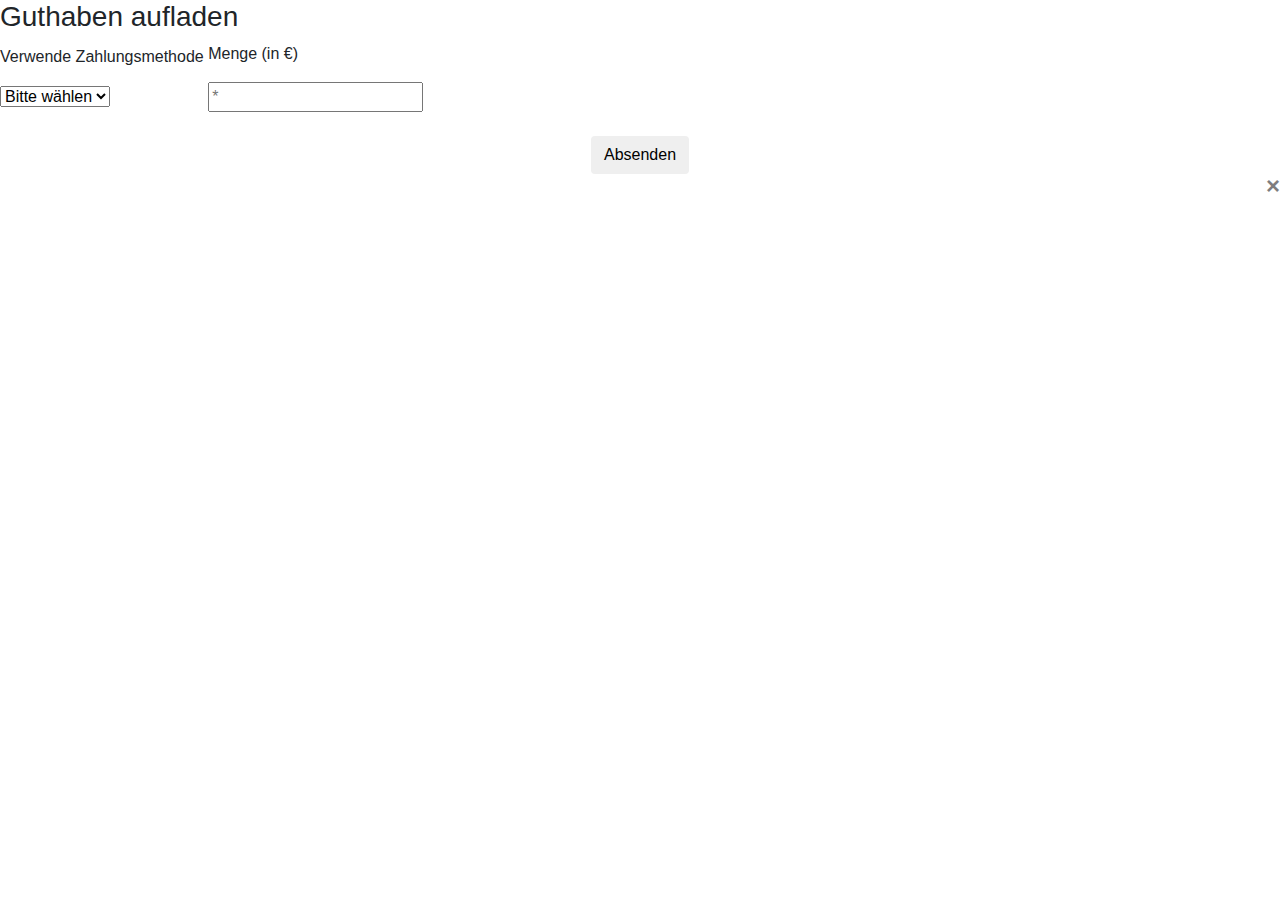
<file: src/main/resources/templates/chargeCredit.html>
<!DOCTYPE html>
<html xmlns="http://www.w3.org/1999/xhtml" xmlns:th="https://www.thymeleaf.org" lang="de">
<head>
    <meta charset="utf-8">
    <title>PayPaul | Guthaben aufladen</title>
    <link rel="shortcut icon" th:href="@{/img/favicon.ico}">
    <link href="//maxcdn.bootstrapcdn.com/bootstrap/4.1.1/css/bootstrap.min.css" rel="stylesheet" id="bootstrap-css">
    <script src="//maxcdn.bootstrapcdn.com/bootstrap/4.1.1/js/bootstrap.min.js"></script>
    <script src="//cdnjs.cloudflare.com/ajax/libs/jquery/3.2.1/jquery.min.js"></script>
    <link rel="stylesheet" href="https://use.fontawesome.com/releases/v5.6.1/css/all.css" integrity="sha384-gfdkjb5BdAXd+lj+gudLWI+BXq4IuLW5IT+brZEZsLFm++aCMlF1V92rMkPaX4PP" crossorigin="anonymous">
    <link rel="stylesheet" th:href="@{/css/chargeCredit.css}">
    <script type="text/javascript" th:src="@{/js/toast.js}"></script>
</head>
<body>
<div th:replace="sidebar.html :: navbar(${'chargeCredit'})"></div>
<div class="main-content">
    <form th:action="@{/chargeCredit}" method="post" spellcheck="false" class="register-form">
        <h3 class="form-header">Guthaben aufladen</h3>
        <label class="input-label">
            <p class="label-txt">Verwende Zahlungsmethode</p>
            <select name="cardType" class="input" required>
                <option value="" disabled selected>Bitte wählen</option>
                <option th:each="i : ${paymentMethods}" th:value="${i}" th:text="${i}"></option>
            </select>
            <div class="line-box">
                <div class="line"></div>
            </div>
        </label>
        <label class="input-label">
            <p class="label-txt">Menge (in €)</p>
            <!--/*@thymesVar id="amount" type="int"*/-->
            <input th:name="amount" type="number" min="1" class="input" placeholder="*" required>
            <div class="line-box">
                <div class="line"></div>
            </div>
        </label>
        <div class="d-flex justify-content-center mt-3 login-container">
            <button type="Submit" name="Submit" class="btn submit-button">Absenden</button>
        </div>
    </form>
    <!--/*@thymesVar id="successMessage" type="de.oth.PayPaul.ui.model.CustomResponse"*/-->
    <!--/*@thymesVar id="errorMessage" type="de.oth.PayPaul.ui.model.CustomResponse"*/-->
    <div th:if="${successMessage != null || errorMessage != null}" aria-live="polite" aria-atomic="true">
        <div class="toast" th:classappend="${successMessage != null} ? 'toast-success' : 'toast-error'">
            <div class="toast-header">
                <i class="fas" th:classappend="${successMessage != null} ? 'fa-check-circle' : 'fa-exclamation-circle'"></i>
                <strong th:text="${successMessage != null} ? ${successMessage.headline} : ${errorMessage.headline}" class="mr-auto"></strong>
                <button type="button" class="toast-button close">
                    <span aria-hidden="true">&times;</span>
                </button>
            </div>
            <div th:text="${successMessage != null} ? ${successMessage.detailText} : ${errorMessage.detailText}" class="toast-body"></div>
        </div>
    </div>
</div>
</body>
</html>
</file>
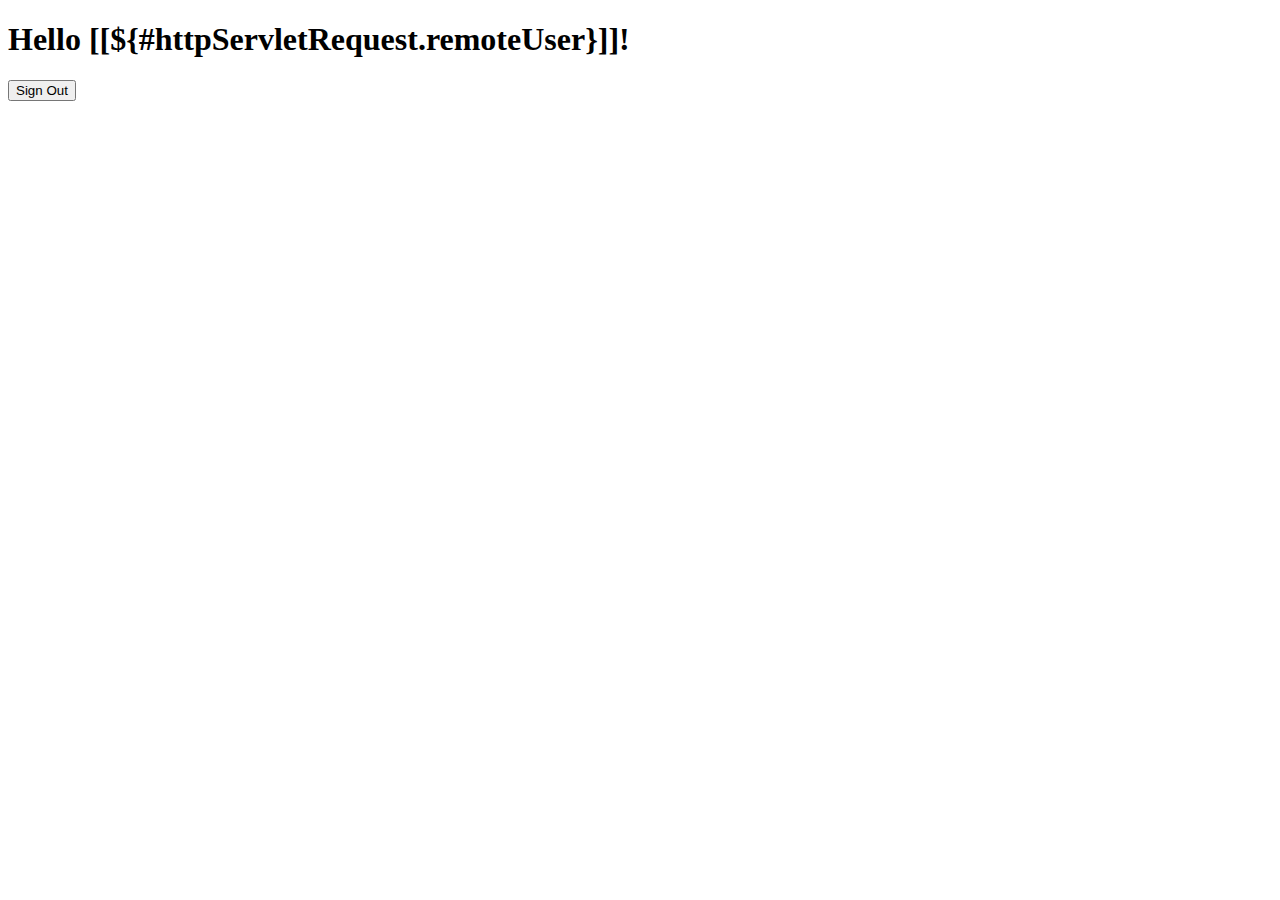
<file: src/main/resources/templates/hello.html>
<!DOCTYPE html>
<html xmlns="http://www.w3.org/1999/xhtml" xmlns:th="https://www.thymeleaf.org"
      xmlns:sec="https://www.thymeleaf.org/thymeleaf-extras-springsecurity3">
<head>
    <title>Hello World!</title>
</head>
<body>
<h1 th:inline="text">Hello [[${#httpServletRequest.remoteUser}]]!</h1>
<form th:action="@{/logout}" method="post">
    <input type="submit" value="Sign Out"/>
</form>
</body>
</html>
</file>
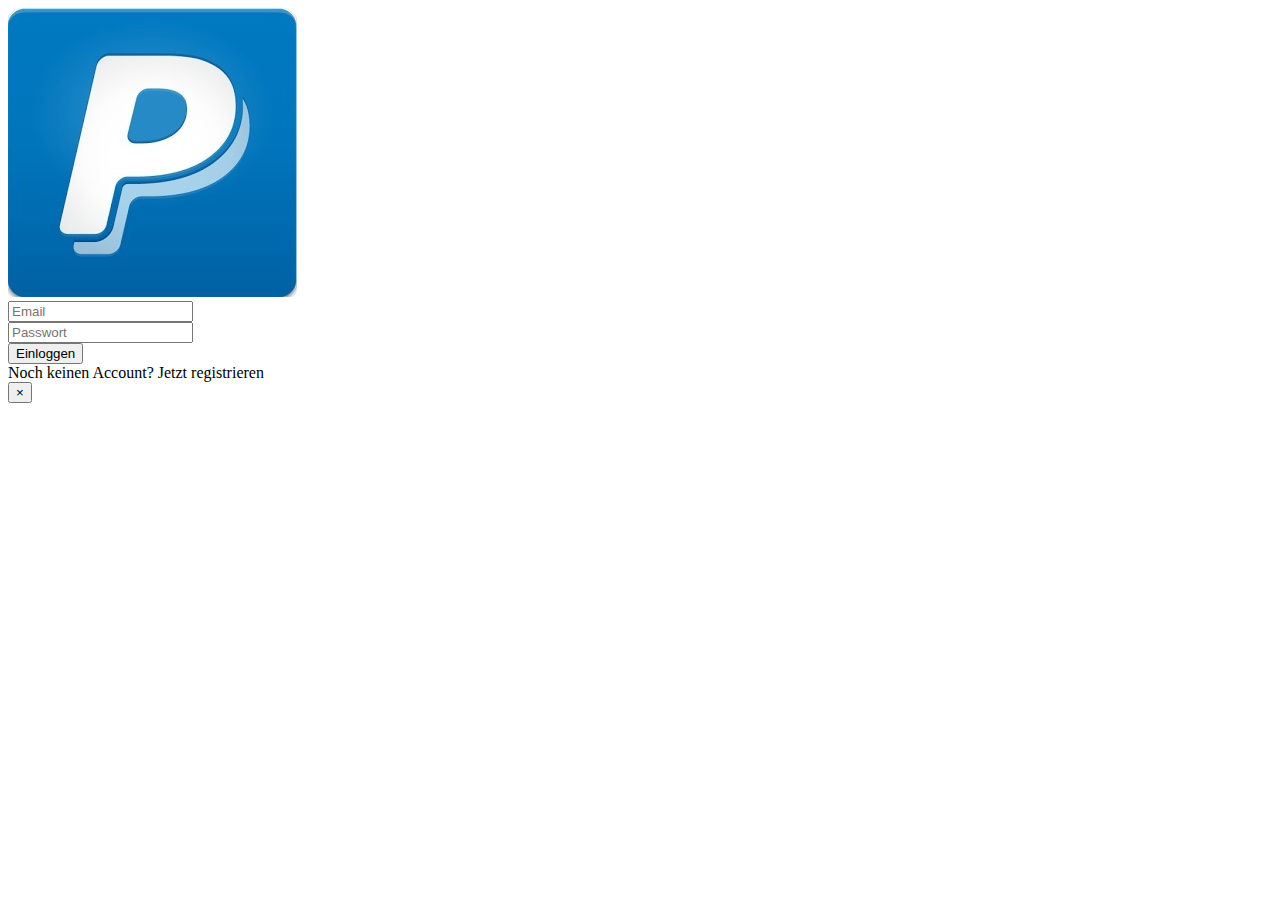
<file: src/main/resources/templates/login.html>
<!DOCTYPE html>
<html xmlns="http://www.w3.org/1999/xhtml" xmlns:th="https://www.thymeleaf.org"
      xmlns:sec="https://www.thymeleaf.org/thymeleaf-extras-springsecurity3" lang="de">
<head>
    <title>PayPaul | Login</title>
    <link rel="shortcut icon" th:href="@{/img/favicon.ico}">
    <script src="//cdnjs.cloudflare.com/ajax/libs/jquery/3.2.1/jquery.min.js"></script>
    <link rel="stylesheet" href="https://stackpath.bootstrapcdn.com/bootstrap/4.1.3/css/bootstrap.min.css" integrity="sha384-MCw98/SFnGE8fJT3GXwEOngsV7Zt27NXFoaoApmYm81iuXoPkFOJwJ8ERdknLPMO" crossorigin="anonymous">
    <link rel="stylesheet" href="https://use.fontawesome.com/releases/v5.6.1/css/all.css" integrity="sha384-gfdkjb5BdAXd+lj+gudLWI+BXq4IuLW5IT+brZEZsLFm++aCMlF1V92rMkPaX4PP" crossorigin="anonymous">
    <link rel="stylesheet" th:href="@{/css/login.css}"/>
    <script type="text/javascript" th:src="@{/js/toast.js}"></script>
</head>

<body>
    <div class="container h-100">
        <div class="d-flex justify-content-center h-100">
            <div class="user_card">
                <div class="d-flex justify-content-center">
                    <div class="brand_logo_container">
                        <img src="../static/img/PayPaulLogo.jpg" th:src="@{/img/PayPaulLogo.jpg}" class="brand_logo" alt="Logo">
                    </div>
                </div>
                <div class="d-flex justify-content-center form_container">
                    <form th:action="@{/login}" method="post" class="login_form">
                        <div class="input-group mb-3">
                            <div class="input-group-append blue_logo">
                                <span class="input-group-text"><i class="fas fa-user"></i></span>
                            </div>
                            <input type="text" name="email" class="form-control input_user" value="" placeholder="Email">
                        </div>
                        <div class="input-group mb-2">
                            <div class="input-group-append blue_logo">
                                <span class="input-group-text"><i class="fas fa-key"></i></span>
                            </div>
                            <input type="password" name="password_hash" class="form-control input_pass" value="" placeholder="Passwort">
                        </div>
                        <div class="d-flex justify-content-center mt-3 login_container">
                            <button type="Submit" name="Submit" class="btn submit_button login_btn">Einloggen</button>
                        </div>
                    </form>
                </div>

                <div class="mt-4">
                    <div class="d-flex justify-content-center links white_text">
                        Noch keinen Account? <a th:href="@{/register}" class="ml-2 blue_text">Jetzt registrieren</a>
                    </div>
                </div>
            </div>
        </div>
    </div>
    <!--/*@thymesVar id="successMessage" type="de.oth.PayPaul.ui.model.CustomResponse"*/-->
    <!--/*@thymesVar id="errorMessage" type="de.oth.PayPaul.ui.model.CustomResponse"*/-->
    <div th:if="${successMessage != null || errorMessage != null}" aria-live="polite" aria-atomic="true">
        <div class="toast" th:classappend="${successMessage != null} ? 'toast-success' : 'toast-error'">
            <div class="toast-header">
                <i class="fas" th:classappend="${successMessage != null} ? 'fa-check-circle' : 'fa-exclamation-circle'"></i>
                <strong th:text="${successMessage != null} ? ${successMessage.headline} : ${errorMessage.headline}" class="mr-auto"></strong>
                <button type="button" class="toast-button close">
                    <span aria-hidden="true">&times;</span>
                </button>
            </div>
            <div th:text="${successMessage != null} ? ${successMessage.detailText} : ${errorMessage.detailText}" class="toast-body"></div>
        </div>
    </div>
</body>
</html>
</file>
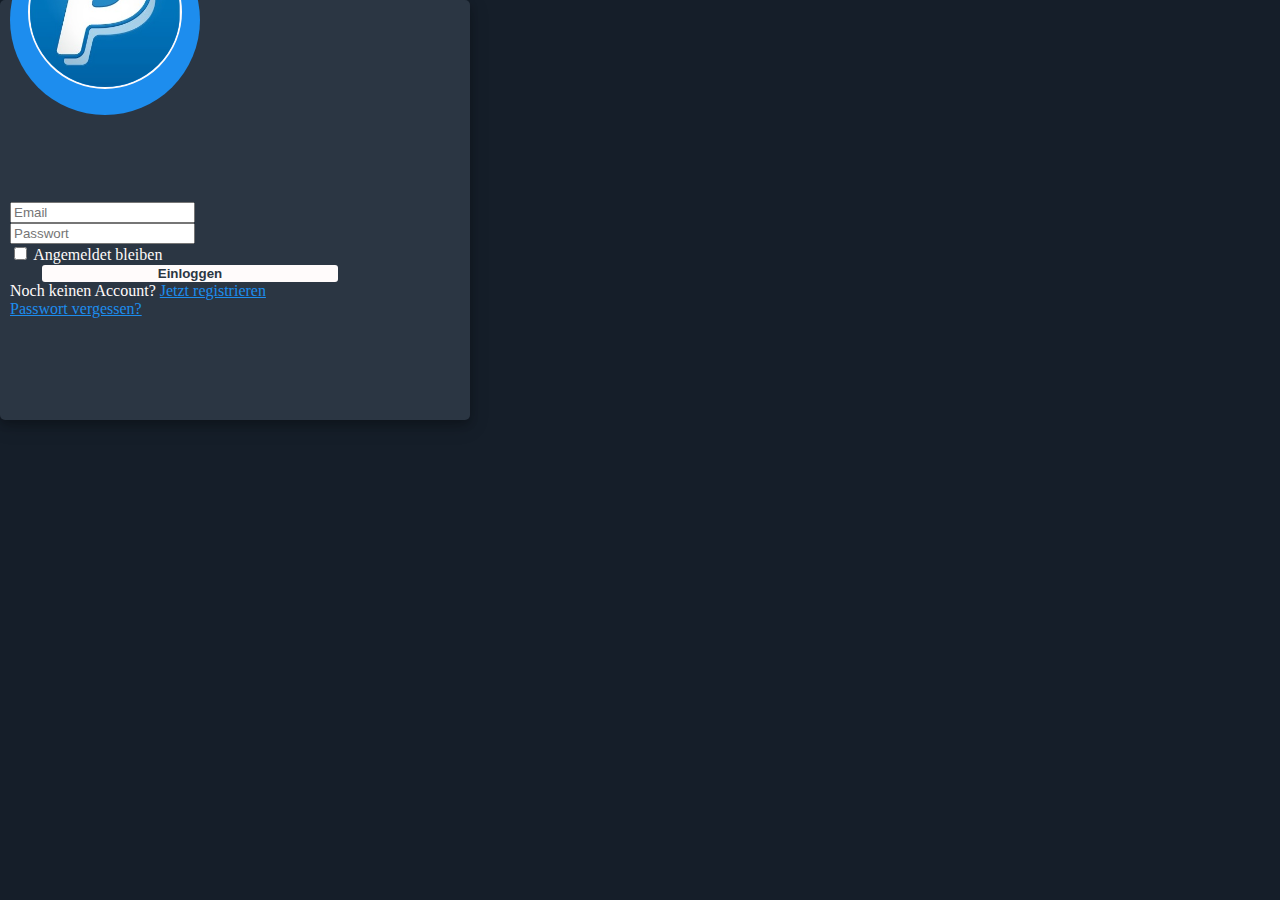
<file: src/main/resources/templates/loginNew.html>
<!DOCTYPE html>
<html lang="de" xmlns:th="http://www.thymeleaf.org">

<head>
    <title>PayPaul | Login</title>
    <link rel="stylesheet" href="https://stackpath.bootstrapcdn.com/bootstrap/4.1.3/css/bootstrap.min.css" integrity="sha384-MCw98/SFnGE8fJT3GXwEOngsV7Zt27NXFoaoApmYm81iuXoPkFOJwJ8ERdknLPMO" crossorigin="anonymous">
    <link rel="stylesheet" href="https://use.fontawesome.com/releases/v5.6.1/css/all.css" integrity="sha384-gfdkjb5BdAXd+lj+gudLWI+BXq4IuLW5IT+brZEZsLFm++aCMlF1V92rMkPaX4PP" crossorigin="anonymous">
    <style>
        :root {
            --blue-acc-color: #1D8DEE;
            --white-acc-color: #FFFBFB;
            --bg-color: #151E29;
            --acc-color: #2B3643;
        }
        body, html {
            margin: 0;
            padding: 0;
            height: 100%;
            background: var(--bg-color) !important;
        }
        .submit_button {
            background: var(--white-acc-color);
            font-weight: bold;
            color: var(--acc-color);
            border: none;
            outline: none;
            border-radius: 3px;
            cursor: pointer;
            transition: ease .3s;
        }
        .submit_button:hover {
            background: var(--blue-acc-color);
            color: var(--white-acc-color);
        }
        .login_container {
            padding: 0 2rem;
        }



        .user_card {
            height: 400px;
            width: 450px;
            margin-top: auto;
            margin-bottom: auto;
            background: var(--acc-color);
            position: relative;
            display: flex;
            justify-content: center;
            flex-direction: column;
            padding: 10px;
            box-shadow: 0 4px 8px 0 rgba(0, 0, 0, 0.2), 0 6px 20px 0 rgba(0, 0, 0, 0.19);
            -webkit-box-shadow: 0 4px 8px 0 rgba(0, 0, 0, 0.2), 0 6px 20px 0 rgba(0, 0, 0, 0.19);
            -moz-box-shadow: 0 4px 8px 0 rgba(0, 0, 0, 0.2), 0 6px 20px 0 rgba(0, 0, 0, 0.19);
            border-radius: 5px;

        }
        .brand_logo_container {
            position: absolute;
            height: 170px;
            width: 170px;
            top: -75px;
            border-radius: 50%;
            background: var(--blue-acc-color);
            padding: 10px;
            text-align: center;
        }
        .brand_logo {
            height: 150px;
            width: 150px;
            border-radius: 50%;
            border: 2px solid var(--white-acc-color);
        }
        .form_container {
            margin-top: 100px;
        }
        .input-group-text {
            background: var(--blue-acc-color) !important;
            color: var(--white-acc-color) !important;
            border: 0 !important;
            border-radius: 0.25rem 0 0 0.25rem !important;
        }
        .input_user,
        .input_pass:focus {
            box-shadow: none !important;
            outline: 0px !important;
        }
        .custom-checkbox .custom-control-input:checked~.custom-control-label::before {
            background-color: var(--blue-acc-color) !important;
            color: var(--white-acc-color)
        }
        .blue_text {
            color: var(--blue-acc-color);
        }
        .blue_logo {
            background-color: var(--blue-acc-color);
            width: 40px;
        }
        .white_text {
            color: var(--white-acc-color);
        }
        .login_btn {
            width: 100%;
        }
        .login_form {
            width: 360px;
        }
    </style>
</head>
<!--Coded with love by Mutiullah Samim-->
<body>
<div class="container h-100">
    <div class="d-flex justify-content-center h-100">
        <div class="user_card">
            <div class="d-flex justify-content-center">
                <div class="brand_logo_container">
                    <img src="../static/img/PayPaulLogo.jpg" class="brand_logo" alt="Logo">
                </div>
            </div>
            <div class="d-flex justify-content-center form_container">
                <form class="login_form">
                    <div class="input-group mb-3">
                        <div class="input-group-append blue_logo">
                            <span class="input-group-text"><i class="fas fa-user"></i></span>
                        </div>
                        <input type="text" name="" class="form-control input_user" value="" placeholder="Email">
                    </div>
                    <div class="input-group mb-2">
                        <div class="input-group-append blue_logo">
                            <span class="input-group-text"><i class="fas fa-key"></i></span>
                        </div>
                        <input type="password" name="" class="form-control input_pass" value="" placeholder="Passwort">
                    </div>
                    <div class="form-group">
                        <div class="custom-control custom-checkbox">
                            <input type="checkbox" class="custom-control-input" id="customControlInline">
                            <label class="custom-control-label white_text" for="customControlInline">Angemeldet bleiben</label>
                        </div>
                    </div>
                    <div class="d-flex justify-content-center mt-3 login_container">
                        <button type="button" name="button" class="btn submit_button login_btn">Einloggen</button>
                    </div>
                </form>
            </div>

            <div class="mt-4">
                <div class="d-flex justify-content-center links white_text">
                    Noch keinen Account? <a href="#" class="ml-2 blue_text">Jetzt registrieren</a>
                </div>
                <div class="d-flex justify-content-center links">
                    <a href="#" class="blue_text">Passwort vergessen?</a>
                </div>
            </div>
        </div>
    </div>
</div>

</body>
</html>
</file>
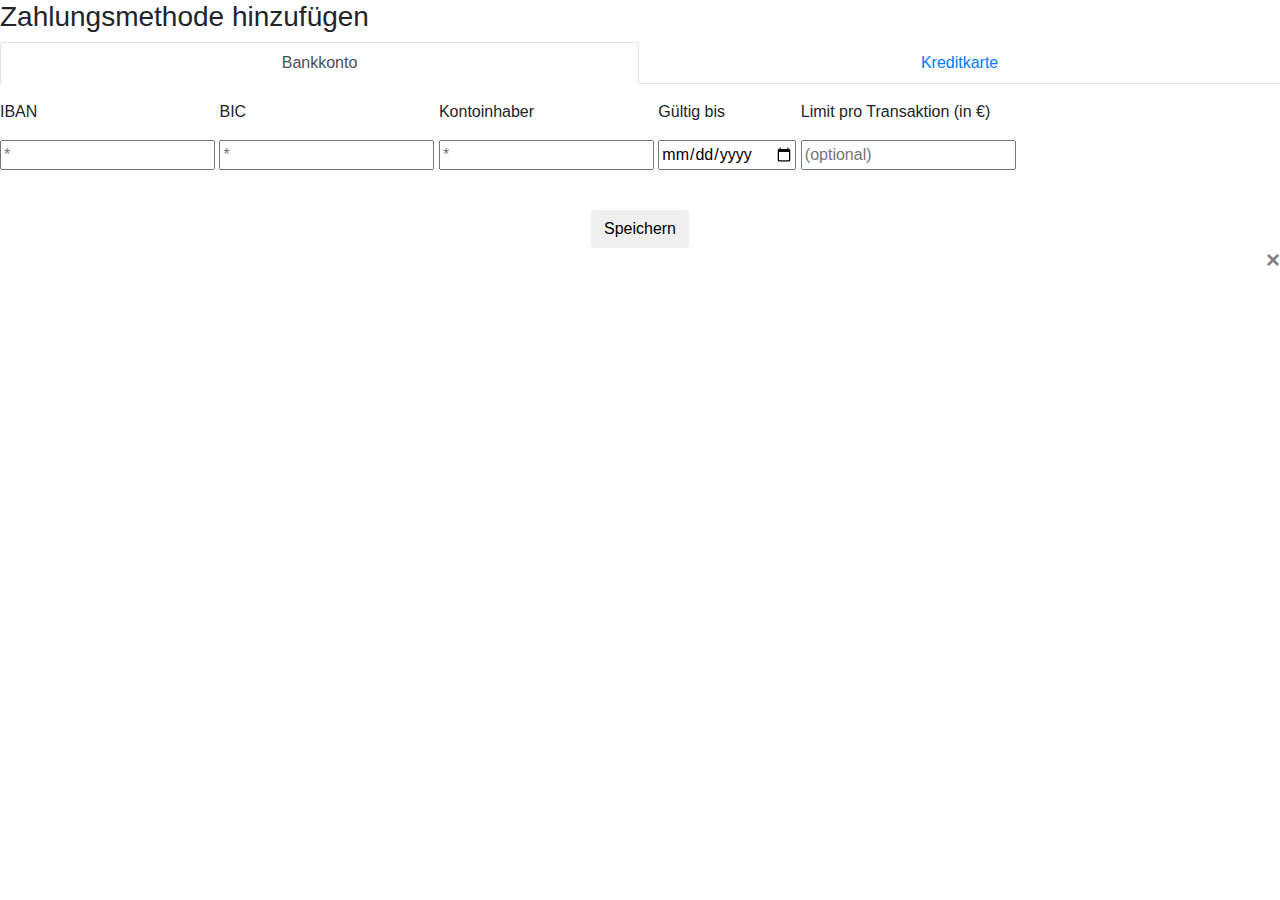
<file: src/main/resources/templates/newPaymentMethod.html>
<!DOCTYPE html>
<html xmlns="http://www.w3.org/1999/xhtml" xmlns:th="https://www.thymeleaf.org" lang="de">
<head>
    <meta charset="utf-8">
    <title>PayPaul | Zahlungsmethode hinzufügen</title>
    <link rel="shortcut icon" th:href="@{/img/favicon.ico}">
    <link href="//maxcdn.bootstrapcdn.com/bootstrap/4.1.1/css/bootstrap.min.css" rel="stylesheet" id="bootstrap-css">
    <script src="//maxcdn.bootstrapcdn.com/bootstrap/4.1.1/js/bootstrap.min.js"></script>
    <script src="//cdnjs.cloudflare.com/ajax/libs/jquery/3.2.1/jquery.min.js"></script>
    <script src="//maxcdn.bootstrapcdn.com/bootstrap/4.0.0/js/bootstrap.min.js"></script>
    <link href="//maxcdn.bootstrapcdn.com/bootstrap/4.0.0/css/bootstrap.min.css" rel="stylesheet" id="bootstrap2-css">
    <script src="//cdnjs.cloudflare.com/ajax/libs/jquery/3.2.1/jquery.min.js"></script>
    <link rel="stylesheet" href="https://use.fontawesome.com/releases/v5.6.1/css/all.css" integrity="sha384-gfdkjb5BdAXd+lj+gudLWI+BXq4IuLW5IT+brZEZsLFm++aCMlF1V92rMkPaX4PP" crossorigin="anonymous">
    <link rel="stylesheet" th:href="@{/css/newPaymentMethod.css}">

    <script type="text/javascript" th:src="@{/js/newPaymentMethod.js}"></script>
    <script type="text/javascript" th:src="@{/js/toast.js}"></script>
</head>
    <body>
        <div th:replace="sidebar.html :: navbar(${'paymentMethods'})"></div>
        <div class="main-content">
            <div class="register-form">
                <h3 class="form-header" onclick="openNav()">Zahlungsmethode hinzufügen</h3>
                <nav>
                    <div class="nav nav-tabs nav-fill" id="nav-tab" role="tablist">
                        <a class="nav-item nav-link active" id="nav-pane-bankAccount" data-toggle="tab" href="#pane-bankAccount" role="tab" aria-controls="pane-bankAccount" aria-selected="true">Bankkonto</a>
                        <a class="nav-item nav-link" id="nav-pane-creditCard" data-toggle="tab" href="#pane-creditCard" role="tab" aria-controls="pane-creditCard" aria-selected="false">Kreditkarte</a>
                    </div>
                </nav>
                <div class="tab-content py-3 px-3 px-sm-0" id="nav-tabContent">
                    <div class="tab-pane fade show active" id="pane-bankAccount" role="tabpanel" aria-labelledby="nav-pane-bankAccount">
                        <!--/*@thymesVar id="bankAccount" type="de.oth.PayPaul.persistence.model.BankAccount"*/-->
                        <form id="bankAccountForm" th:action="@{/paymentMethods/addNewBankAccount}" th:object="${bankAccount}" method="post" spellcheck="false">
                            <label class="input-label">
                                <p class="label-txt">IBAN</p>
                                <input th:field="*{IBAN}" name="IBAN" type="text" class="input" placeholder="*" required>
                                <div class="line-box">
                                    <div class="line"></div>
                                </div>
                            </label>
                            <label class="input-label">
                                <p class="label-txt">BIC</p>
                                <input th:field="*{BIC}" name="BIC" type="text" class="input" placeholder="*" required>
                                <div class="line-box">
                                    <div class="line"></div>
                                </div>
                            </label>
                            <label class="input-label">
                                <p class="label-txt">Kontoinhaber</p>
                                <input th:field="*{accountOwner}" name="accountOwner" type="text" class="input" placeholder="*">
                                <div class="line-box">
                                    <div class="line"></div>
                                </div>
                            </label>
                            <label class="input-label">
                                <p class="label-txt">Gültig bis</p>
                                <input th:field="*{expiryDate}" name="bankAccount.expiryDate" type="date" class="input" placeholder="*" required>
                                <div class="line-box">
                                    <div class="line"></div>
                                </div>
                            </label>
                            <label class="input-label">
                                <p class="label-txt">Limit pro Transaktion (in €)</p>
                                <input th:field="*{payLimit}" name="bankAccount.payLimit" type="number" class="input" placeholder="(optional)">
                                <div class="line-box">
                                    <div class="line"></div>
                                </div>
                            </label>
                        </form>
                    </div>
                    <div class="tab-pane fade" id="pane-creditCard" role="tabpanel" aria-labelledby="nav-pane-creditCard">
                        <!--/*@thymesVar id="creditCard" type="de.oth.PayPaul.persistence.model.CreditCard"*/-->
                        <form id="creditCardForm" th:action="@{/paymentMethods/addNewCreditCard}" th:object="${creditCard}" method="post" spellcheck="false">
                            <label class="input-label">
                                <p class="label-txt">Kreditkartennummmer</p>
                                <input th:field="*{cardNumber}" name="cardNumber" type="number" class="input" placeholder="*" required>
                                <div class="line-box">
                                    <div class="line"></div>
                                </div>
                            </label>
                            <label class="input-label">
                                <p class="label-txt">Kreditkartentyp</p>
                                <select th:field="*{cardType}" name="cardType" class="input" required>
                                    <option value="" disabled selected>Bitte wählen</option>
                                    <option value = "Mastercard">Mastercard</option>
                                    <option value = "Visa">Visa</option>
                                    <option value = "American Express">American Express</option>
                                    <option value = "Discover">Discover</option>
                                </select>
                                <div class="line-box">
                                    <div class="line"></div>
                                </div>
                            </label>
                            <label class="input-label">
                                <p class="label-txt">Prüfnummer</p>
                                <input th:field="*{checkNumber}" name="checkNumber" type="number" class="input" placeholder="*" required>
                                <div class="line-box">
                                    <div class="line"></div>
                                </div>
                            </label>
                            <label class="input-label">
                                <p class="label-txt">Gültig bis</p>
                                <input th:field="*{expiryDate}" name="creditCard.expiryDate" type="date" class="input" placeholder="*" required>
                                <div class="line-box">
                                    <div class="line"></div>
                                </div>
                            </label>
                            <label class="input-label">
                                <p class="label-txt">Limit pro Transaktion (in €)</p>
                                <input th:field="*{payLimit}" name="creditCard.payLimit" type="number" class="input" placeholder="(optional)">
                                <div class="line-box">
                                    <div class="line"></div>
                                </div>
                            </label>
                        </form>
                    </div>
                </div>
                <div class="d-flex justify-content-center mt-3 login-container">
                    <button type="button" name="button" class="btn submit-button">Speichern</button>
                </div>
            </div>
            <!--/*@thymesVar id="successMessage" type="de.oth.PayPaul.ui.model.CustomResponse"*/-->
            <!--/*@thymesVar id="errorMessage" type="de.oth.PayPaul.ui.model.CustomResponse"*/-->
            <div th:if="${successMessage != null || errorMessage != null}" aria-live="polite" aria-atomic="true">
                <div class="toast" th:classappend="${successMessage != null} ? 'toast-success' : 'toast-error'">
                    <div class="toast-header">
                        <i class="fas" th:classappend="${successMessage != null} ? 'fa-check-circle' : 'fa-exclamation-circle'"></i>
                        <strong th:text="${successMessage != null} ? ${successMessage.headline} : ${errorMessage.headline}" class="mr-auto"></strong>
                        <button type="button" class="toast-button close">
                            <span aria-hidden="true">&times;</span>
                        </button>
                    </div>
                    <div th:text="${successMessage != null} ? ${successMessage.detailText} : ${errorMessage.detailText}" class="toast-body"></div>
                </div>
            </div>
        </div>
    </body>
</html>
</file>
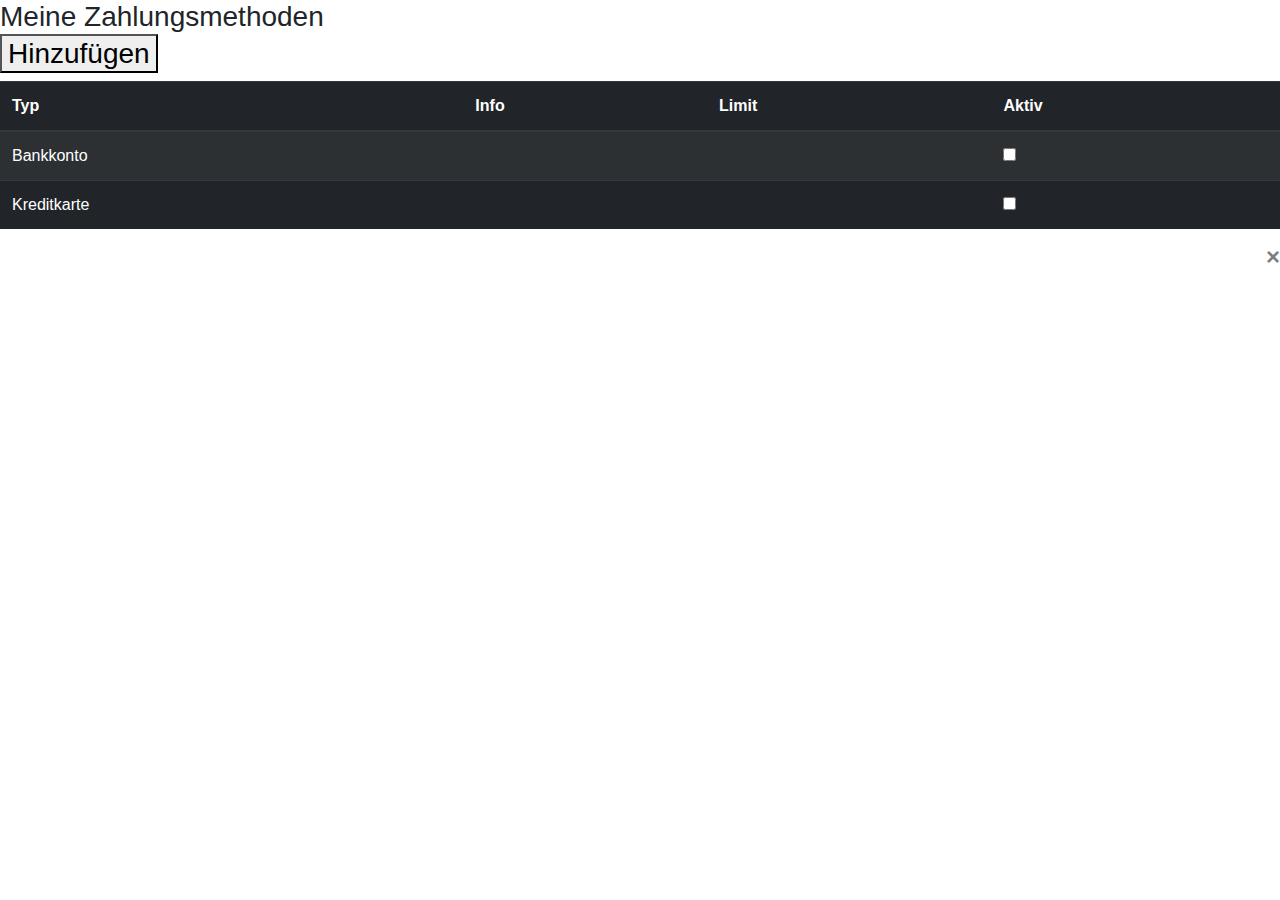
<file: src/main/resources/templates/paymentMethods.html>
<!DOCTYPE html>
<html xmlns="http://www.w3.org/1999/xhtml" xmlns:th="https://www.thymeleaf.org" lang="de">
<head>
    <meta charset="UTF-8">
    <title>PayPaul | Meine Zahlungsmethoden</title>
    <link rel="shortcut icon" th:href="@{/img/favicon.ico}">
    <link href="//maxcdn.bootstrapcdn.com/bootstrap/4.1.1/css/bootstrap.min.css" rel="stylesheet" id="bootstrap-css">
    <script src="//maxcdn.bootstrapcdn.com/bootstrap/4.1.1/js/bootstrap.min.js"></script>
    <script src="//cdnjs.cloudflare.com/ajax/libs/jquery/3.2.1/jquery.min.js"></script>
    <link rel="stylesheet" href="https://use.fontawesome.com/releases/v5.6.1/css/all.css" integrity="sha384-gfdkjb5BdAXd+lj+gudLWI+BXq4IuLW5IT+brZEZsLFm++aCMlF1V92rMkPaX4PP" crossorigin="anonymous">
    <link rel="stylesheet" th:href="@{/css/paymentMethods.css}">
    <script type="text/javascript" th:src="@{/js/toast.js}"></script>
    <script type="text/javascript" th:src="@{/js/paymentMethods.js}"></script>
</head>
<body>
    <div th:replace="sidebar.html :: navbar(${'paymentMethods'})"></div>
    <div class="main-content">
        <div class="outer-container">
            <div class="table-container">
                <div class="header-container">
                    <h3 class="form-header">
                        <div class="header-text">Meine Zahlungsmethoden</div>
                        <button onclick="window.location.href='/paymentMethods/addNew'" class="add-button"><i class="fas fa-plus"></i> Hinzufügen</button>
                    </h3>
                </div>
                <table class="table table-striped table-dark">
                    <thead>
                        <tr>
                            <th scope="col">Typ</th>
                            <th scope="col">Info</th>
                            <th scope="col">Limit</th>
                            <th scope="col">Aktiv</th>
                        </tr>
                    </thead>
                    <tbody>
                        <tr th:each="bankAccount : ${bankAccounts}">
                            <td>Bankkonto</td>
                            <td th:text="${bankAccount.IBAN}"></td>
                            <td th:text="${bankAccount.payLimit != null} ? ${bankAccount.payLimit} + '€' : '-'"></td>
                            <td class="material-switch pull-right">
                                <input th:id="'active-switch-'+${bankAccount.id}" th:name="'active-switch-'+${bankAccount.id}" th:checked="${bankAccount.active}" type="checkbox"/>
                                <label th:for="'active-switch-'+${bankAccount.id}" class="label-default"></label>
                            </td>
                        </tr>
                        <tr th:each="creditCard : ${creditCards}">
                            <td>Kreditkarte</td>
                            <td th:text="${creditCard.cardNumber}"></td>
                            <td th:text="${creditCard.payLimit != null} ? ${creditCard.payLimit} + '€' : '-'"></td>
                            <td class="material-switch pull-right">
                                <input th:id="'active-switch-'+${creditCard.id}" th:name="'active-switch-'+${creditCard.id}" th:checked="${creditCard.active}" type="checkbox"/>
                                <label th:for="'active-switch-'+${creditCard.id}" class="label-default"></label>
                            </td>
                        </tr>
                    </tbody>
                </table>
            </div>
        </div>
        <!--/*@thymesVar id="successMessage" type="de.oth.PayPaul.ui.model.CustomResponse"*/-->
        <!--/*@thymesVar id="errorMessage" type="de.oth.PayPaul.ui.model.CustomResponse"*/-->
        <div th:if="${successMessage != null || errorMessage != null}" aria-live="polite" aria-atomic="true">
            <div class="toast" th:classappend="${successMessage != null} ? 'toast-success' : 'toast-error'">
                <div class="toast-header">
                    <i class="fas" th:classappend="${successMessage != null} ? 'fa-check-circle' : 'fa-exclamation-circle'"></i>
                    <strong th:text="${successMessage != null} ? ${successMessage.headline} : ${errorMessage.headline}" class="mr-auto"></strong>
                    <button type="button" class="toast-button close">
                        <span aria-hidden="true">&times;</span>
                    </button>
                </div>
                <div th:text="${successMessage != null} ? ${successMessage.detailText} : ${errorMessage.detailText}" class="toast-body"></div>
            </div>
        </div>
    </div>
</body>
</html>
</file>
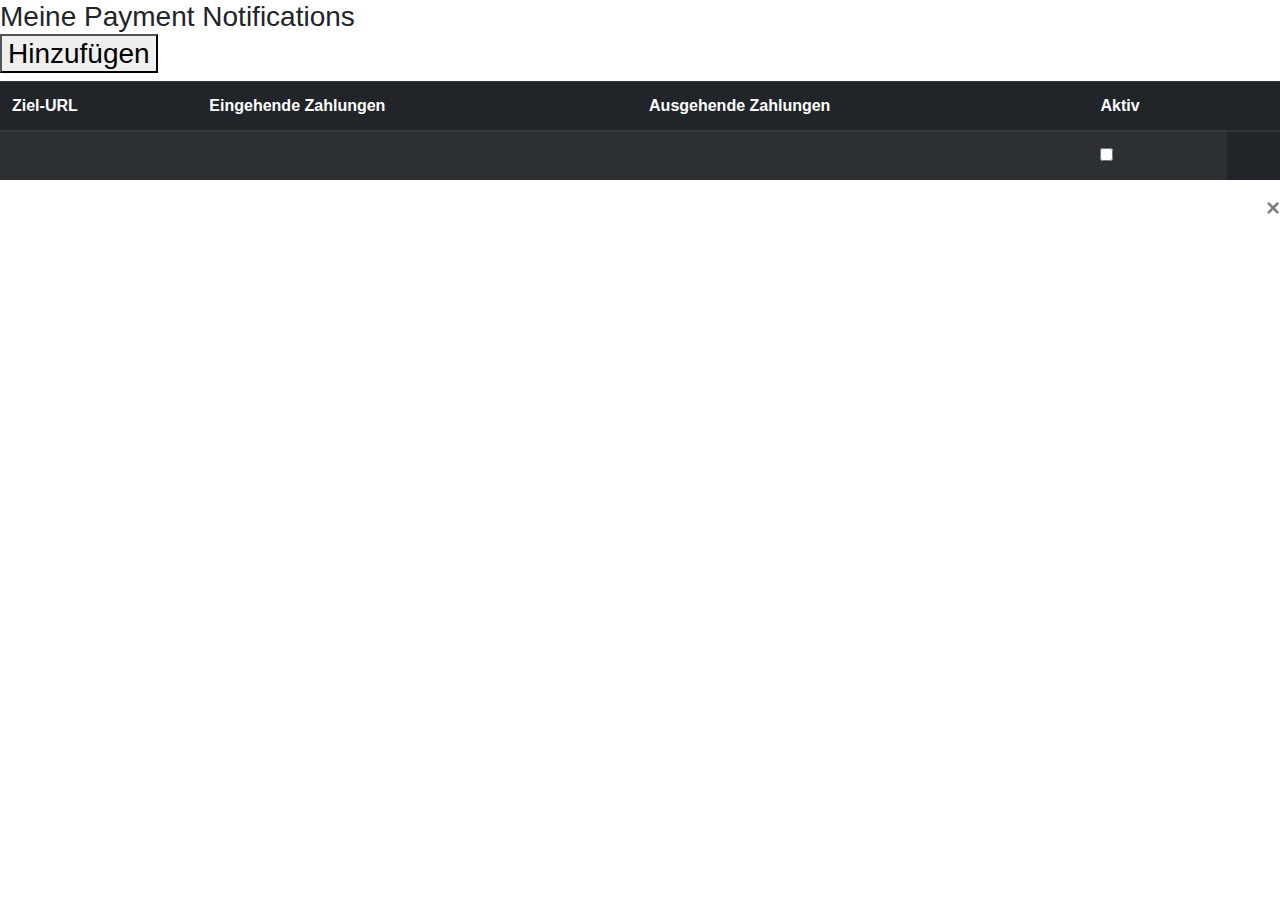
<file: src/main/resources/templates/paymentNotifications.html>
<!DOCTYPE html>
<html xmlns="http://www.w3.org/1999/xhtml" xmlns:th="https://www.thymeleaf.org" lang="de">
<head>
    <meta charset="UTF-8">
    <title>PayPaul | Meine Payment Notifications</title>
    <link rel="shortcut icon" th:href="@{/img/favicon.ico}">
    <link href="//maxcdn.bootstrapcdn.com/bootstrap/4.1.1/css/bootstrap.min.css" rel="stylesheet" id="bootstrap-css">
    <script src="//maxcdn.bootstrapcdn.com/bootstrap/4.1.1/js/bootstrap.min.js"></script>
    <script src="//cdnjs.cloudflare.com/ajax/libs/jquery/3.2.1/jquery.min.js"></script>
    <link rel="stylesheet" href="https://use.fontawesome.com/releases/v5.6.1/css/all.css" integrity="sha384-gfdkjb5BdAXd+lj+gudLWI+BXq4IuLW5IT+brZEZsLFm++aCMlF1V92rMkPaX4PP" crossorigin="anonymous">
    <link rel="stylesheet" th:href="@{/css/paymentNotifications.css}">
    <script type="text/javascript" th:src="@{/js/toast.js}"></script>
    <script type="text/javascript" th:src="@{/js/paymentNotifications.js}"></script>
</head>
<body>
    <div th:replace="sidebar.html :: navbar(${'paymentNotifications'})"></div>
    <div class="main-content">
        <div class="outer-container">
            <div class="table-container">
                <div class="header-container">
                    <h3 class="form-header">
                        <div class="header-text">Meine Payment Notifications</div>
                        <button onclick="window.location.href='/paymentNotifications/addNew'" class="add-button"><i class="fas fa-plus"></i> Hinzufügen</button>
                    </h3>
                </div>
                <table class="table table-striped table-dark">
                    <thead>
                    <tr>
                        <th scope="col">Ziel-URL</th>
                        <th scope="col">Eingehende Zahlungen</th>
                        <th scope="col">Ausgehende Zahlungen</th>
                        <th scope="col">Aktiv</th>
                        <th scope="col"></th>
                    </tr>
                    </thead>
                    <tbody>
                    <tr th:each="notification : ${notifications}">
                        <td th:text="${notification.targetUrl}"></td>
                        <td>
                            <i class="fas" th:classappend="${notification.forIncomingPayments} ? 'fa-check' : 'fa-times-circle'"></i>
                        </td>
                        <td>
                            <i class="fas" th:classappend="${notification.forOutgoingPayments} ? 'fa-check' : 'fa-times-circle'"></i>
                        </td>
                        <td class="material-switch pull-right">
                            <input th:id="'active-switch-'+${notification.id}" th:name="'active-switch-'+${notification.id}" th:checked="${notification.active}" type="checkbox"/>
                            <label th:for="'active-switch-'+${notification.id}" class="label-default"></label>
                        </td>
                    </tr>
                    </tbody>
                </table>
            </div>
        </div>
        <!--/*@thymesVar id="successMessage" type="de.oth.PayPaul.ui.model.CustomResponse"*/-->
        <!--/*@thymesVar id="errorMessage" type="de.oth.PayPaul.ui.model.CustomResponse"*/-->
        <div th:if="${successMessage != null || errorMessage != null}" aria-live="polite" aria-atomic="true">
            <div class="toast" th:classappend="${successMessage != null} ? 'toast-success' : 'toast-error'">
                <div class="toast-header">
                    <i class="fas" th:classappend="${successMessage != null} ? 'fa-check-circle' : 'fa-exclamation-circle'"></i>
                    <strong th:text="${successMessage != null} ? ${successMessage.headline} : ${errorMessage.headline}" class="mr-auto"></strong>
                    <button type="button" class="toast-button close">
                        <span aria-hidden="true">&times;</span>
                    </button>
                </div>
                <div th:text="${successMessage != null} ? ${successMessage.detailText} : ${errorMessage.detailText}" class="toast-body"></div>
            </div>
        </div>
    </div>
</body>
</html>
</file>
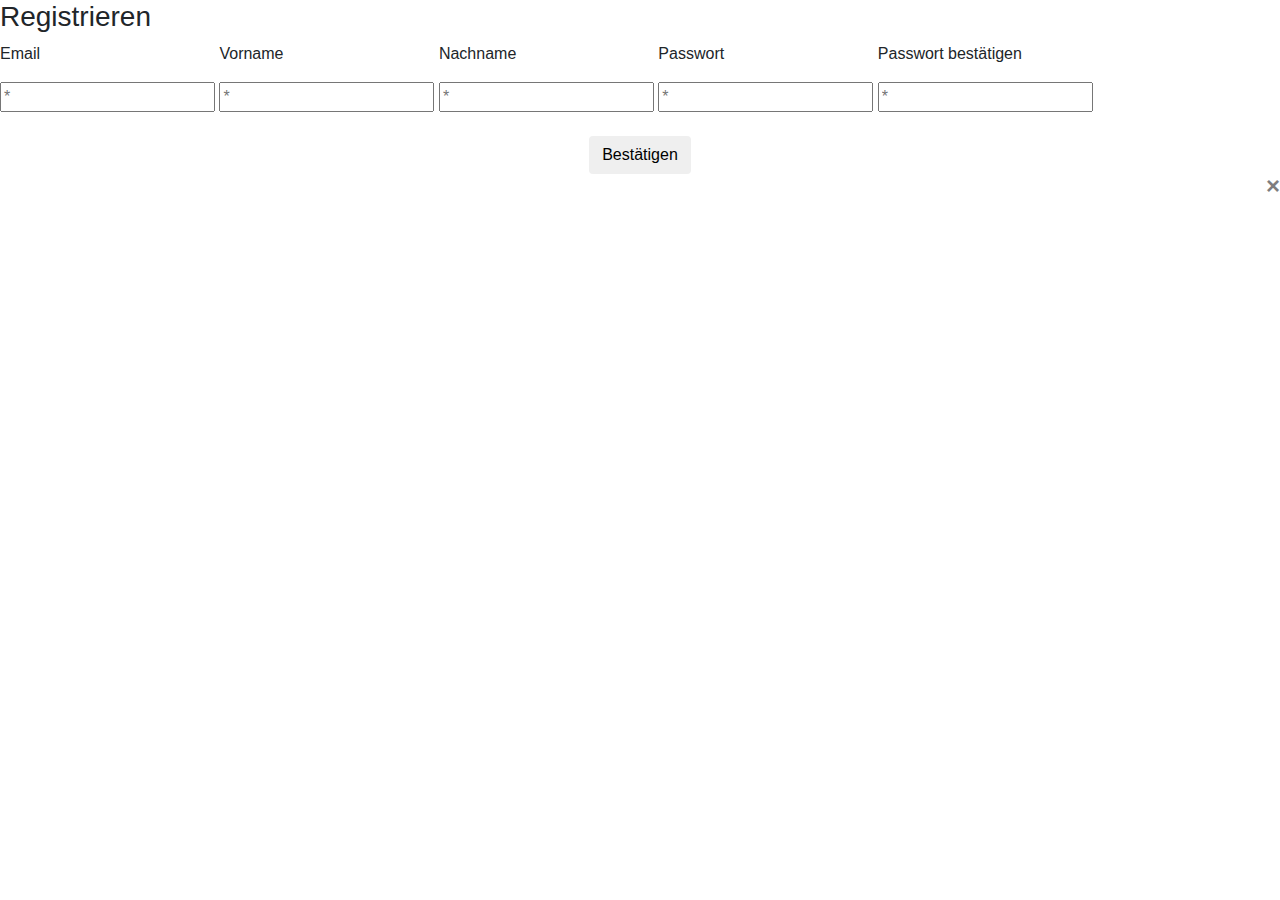
<file: src/main/resources/templates/register.html>
<!DOCTYPE html>
<html xmlns="http://www.w3.org/1999/xhtml" xmlns:th="https://www.thymeleaf.org" lang="de">
<head>
    <meta charset="utf-8">
    <title>PayPaul | Registrierung</title>
    <link rel="shortcut icon" th:href="@{/img/favicon.ico}">
    <link href="//maxcdn.bootstrapcdn.com/bootstrap/4.1.1/css/bootstrap.min.css" rel="stylesheet" id="bootstrap-css">
    <script src="//maxcdn.bootstrapcdn.com/bootstrap/4.1.1/js/bootstrap.min.js"></script>
    <script src="//cdnjs.cloudflare.com/ajax/libs/jquery/3.2.1/jquery.min.js"></script>
    <link rel="stylesheet" href="https://use.fontawesome.com/releases/v5.6.1/css/all.css" integrity="sha384-gfdkjb5BdAXd+lj+gudLWI+BXq4IuLW5IT+brZEZsLFm++aCMlF1V92rMkPaX4PP" crossorigin="anonymous">
    <link rel="stylesheet" th:href="@{/css/register.css}">

    <script type="text/javascript" th:src="@{/js/register.js}"></script>
    <script type="text/javascript" th:src="@{/js/toast.js}"></script>
</head>
    <body>
        <!--/*@thymesVar id="account" type="de.oth.PayPaul.persistence.model.Account"*/-->
        <form th:action="@{/register}" th:object="${account}" method="post" spellcheck="false" class="register_form">
            <h3 class="form_header">Registrieren</h3>
            <label class="input_label">
                <p class="label-txt">Email</p>
                <input th:field="*{email}" type="email" class="input" placeholder="*" required>
                <div class="line-box">
                    <div class="line"></div>
                </div>
            </label>
            <label class="input_label">
                <p class="label-txt">Vorname</p>
                <input th:field="*{firstName}" type="text" class="input" placeholder="*" required>
                <div class="line-box">
                    <div class="line"></div>
                </div>
            </label>
            <label class="input_label">
                <p class="label-txt">Nachname</p>
                <input th:field="*{lastName}" type="text" class="input" placeholder="*" required>
                <div class="line-box">
                    <div class="line"></div>
                </div>
            </label>
            <label class="input_label">
                <p class="label-txt">Passwort</p>
                <input th:field="*{passwordHash}" type="password" class="input" placeholder="*" required>
                <div class="line-box">
                    <div class="line"></div>
                </div>
            </label>
            <label class="input_label">
                <p class="label-txt">Passwort bestätigen</p>
                <!--/*@thymesVar id="password_confirm" type="String"*/-->
                <input th:value="${password_confirm}" name="password_confirm" type="password" class="input" placeholder="*" required>
                <div class="line-box">
                    <div class="line"></div>
                </div>
            </label>
            <div class="d-flex justify-content-center mt-3 login_container">
                <button type="Submit" name="Submit" class="btn submit_button">Bestätigen</button>
            </div>
        </form>
        <!--/*@thymesVar id="successMessage" type="de.oth.PayPaul.ui.model.CustomResponse"*/-->
        <!--/*@thymesVar id="errorMessage" type="de.oth.PayPaul.ui.model.CustomResponse"*/-->
        <div th:if="${successMessage != null || errorMessage != null}" aria-live="polite" aria-atomic="true">
            <div class="toast" th:classappend="${successMessage != null} ? 'toast-success' : 'toast-error'">
                <div class="toast-header">
                    <i class="fas" th:classappend="${successMessage != null} ? 'fa-check-circle' : 'fa-exclamation-circle'"></i>
                    <strong th:text="${successMessage != null} ? ${successMessage.headline} : ${errorMessage.headline}" class="mr-auto"></strong>
                    <button type="button" class="toast-button close">
                        <span aria-hidden="true">&times;</span>
                    </button>
                </div>
                <div th:text="${successMessage != null} ? ${successMessage.detailText} : ${errorMessage.detailText}" class="toast-body"></div>
            </div>
        </div>
    </body>
</html>
</file>
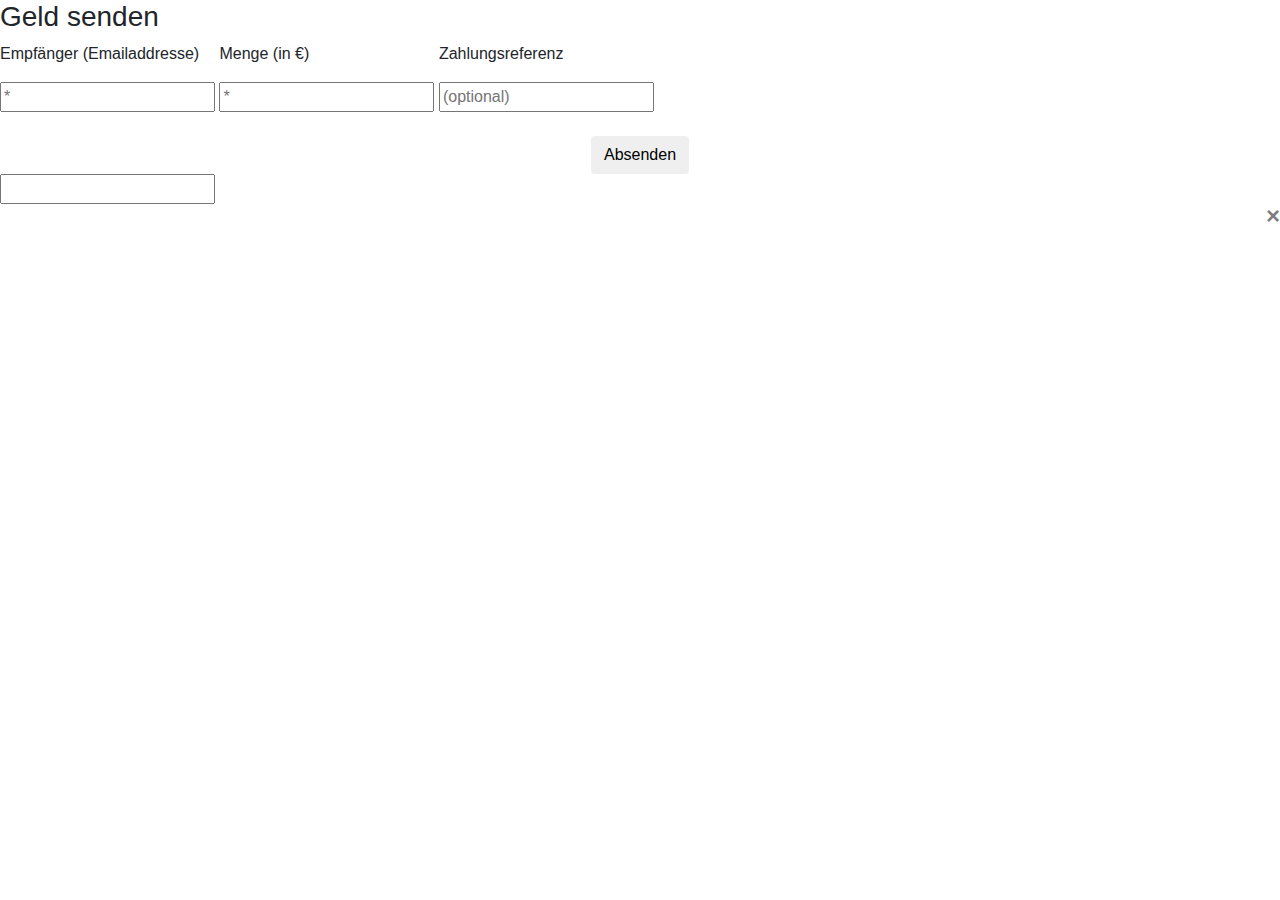
<file: src/main/resources/templates/sendMoney.html>
<!DOCTYPE html>
<html xmlns="http://www.w3.org/1999/xhtml" xmlns:th="https://www.thymeleaf.org" lang="de">
<head>
    <meta charset="utf-8">
    <title>PayPaul | Geld senden</title>
    <link rel="shortcut icon" th:href="@{/img/favicon.ico}">
    <link href="//maxcdn.bootstrapcdn.com/bootstrap/4.1.1/css/bootstrap.min.css" rel="stylesheet" id="bootstrap-css">
    <script src="//maxcdn.bootstrapcdn.com/bootstrap/4.1.1/js/bootstrap.min.js"></script>
    <script src="//cdnjs.cloudflare.com/ajax/libs/jquery/3.2.1/jquery.min.js"></script>
    <link rel="stylesheet" href="https://use.fontawesome.com/releases/v5.6.1/css/all.css" integrity="sha384-gfdkjb5BdAXd+lj+gudLWI+BXq4IuLW5IT+brZEZsLFm++aCMlF1V92rMkPaX4PP" crossorigin="anonymous">
    <link rel="stylesheet" th:href="@{/css/sendMoney.css}">

    <script type="text/javascript" th:src="@{/js/sendMoney.js}"></script>
    <script type="text/javascript" th:src="@{/js/toast.js}"></script>
</head>
    <body>
        <div th:replace="sidebar.html :: navbar(${'sendMoney'})"></div>
        <div class="main-content">
            <!--/*@thymesVar id="transaction" type="de.oth.PayPaul.persistence.model.Transaction"*/-->
            <form th:action="@{/sendMoney}" th:object="${transaction}" method="post" spellcheck="false" class="register-form">
                <h3 class="form-header">Geld senden</h3>
                <label class="input-label">
                    <p class="label-txt">Empfänger (Emailaddresse)</p>
                    <input th:field="*{receiver.email}" type="text" class="input" placeholder="*" required>
                    <div class="line-box">
                        <div class="line"></div>
                    </div>
                </label>
                <label class="input-label">
                    <p class="label-txt">Menge (in €)</p>
                    <input th:field="*{amount}" type="number" min="1" th:max="${transaction.sender.credit}" class="input" placeholder="*" required>
                    <div class="line-box">
                        <div class="line"></div>
                    </div>
                </label>
                <label class="input-label">
                    <p class="label-txt">Zahlungsreferenz</p>
                    <input th:field="*{paymentReference}" type="text" class="input" placeholder="(optional)">
                    <div class="line-box">
                        <div class="line"></div>
                    </div>
                </label>
                <div class="d-flex justify-content-center mt-3 login-container">
                    <button type="Submit" name="Submit" class="btn submit-button">Absenden</button>
                </div>
                <input th:type="hidden", th:field="*{sender}" th:value="${transaction.sender}">
            </form>
            <!--/*@thymesVar id="successMessage" type="de.oth.PayPaul.ui.model.CustomResponse"*/-->
            <!--/*@thymesVar id="errorMessage" type="de.oth.PayPaul.ui.model.CustomResponse"*/-->
            <div th:if="${successMessage != null || errorMessage != null}" aria-live="polite" aria-atomic="true">
                <div class="toast" th:classappend="${successMessage != null} ? 'toast-success' : 'toast-error'">
                    <div class="toast-header">
                        <i class="fas" th:classappend="${successMessage != null} ? 'fa-check-circle' : 'fa-exclamation-circle'"></i>
                        <strong th:text="${successMessage != null} ? ${successMessage.headline} : ${errorMessage.headline}" class="mr-auto"></strong>
                        <button type="button" class="toast-button close">
                            <span aria-hidden="true">&times;</span>
                        </button>
                    </div>
                    <div th:text="${successMessage != null} ? ${successMessage.detailText} : ${errorMessage.detailText}" class="toast-body"></div>
                </div>
            </div>
        </div>
    </body>
</html>
</file>
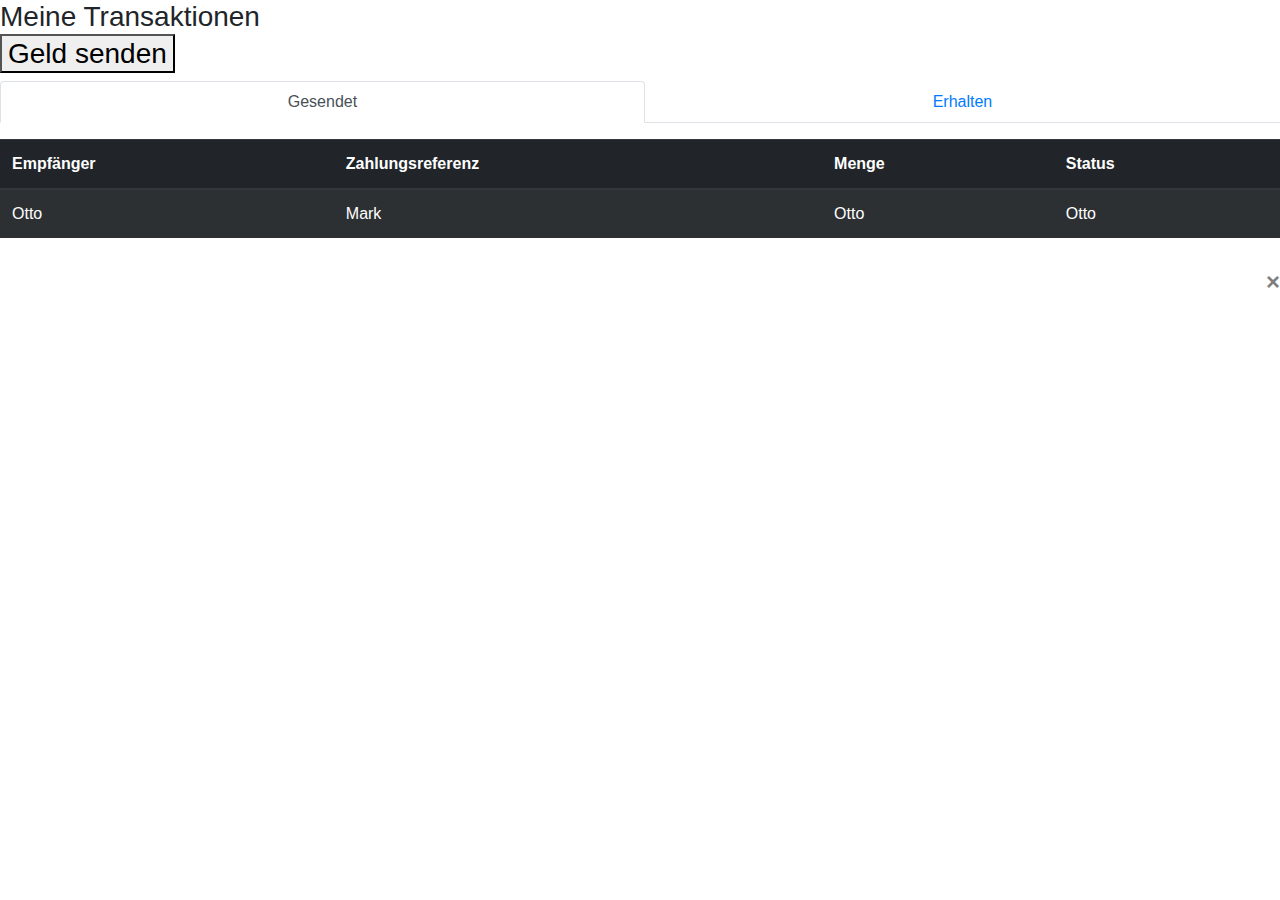
<file: src/main/resources/templates/transactions.html>
<!DOCTYPE html>
<html xmlns="http://www.w3.org/1999/xhtml" xmlns:th="https://www.thymeleaf.org" lang="de">
<head>
    <meta charset="UTF-8">
    <title>PayPaul | Meine Transaktionen</title>
    <link rel="shortcut icon" th:href="@{/img/favicon.ico}">
    <link href="//maxcdn.bootstrapcdn.com/bootstrap/4.1.1/css/bootstrap.min.css" rel="stylesheet" id="bootstrap-css">
    <script src="//maxcdn.bootstrapcdn.com/bootstrap/4.1.1/js/bootstrap.min.js"></script>
    <script src="//cdnjs.cloudflare.com/ajax/libs/jquery/3.2.1/jquery.min.js"></script>
    <script src="//maxcdn.bootstrapcdn.com/bootstrap/4.0.0/js/bootstrap.min.js"></script>
    <link href="//maxcdn.bootstrapcdn.com/bootstrap/4.0.0/css/bootstrap.min.css" rel="stylesheet" id="bootstrap2-css">
    <script src="//cdnjs.cloudflare.com/ajax/libs/jquery/3.2.1/jquery.min.js"></script>
    <link rel="stylesheet" href="https://use.fontawesome.com/releases/v5.6.1/css/all.css" integrity="sha384-gfdkjb5BdAXd+lj+gudLWI+BXq4IuLW5IT+brZEZsLFm++aCMlF1V92rMkPaX4PP" crossorigin="anonymous">
    <link rel="stylesheet" th:href="@{/css/transactions.css}">
    <script type="text/javascript" th:src="@{/js/toast.js}"></script>
</head>
<body>
    <div th:replace="sidebar.html :: navbar(${'transactions'})"></div>
    <div class="main-content">
        <div class="outer-container">
            <div class="table-container">
                <div class="header-container">
                    <h3 class="form-header">
                        <div class="header-text">Meine Transaktionen</div>
                        <button onclick="window.location.href='/sendMoney'" class="add-button"><i class="fas fa-plus"></i> Geld senden</button>
                    </h3>
                </div>
                <nav>
                    <div class="nav nav-tabs nav-fill" id="nav-tab" role="tablist">
                        <a class="nav-item nav-link active" id="nav-home-tab" data-toggle="tab" href="#nav-home" role="tab" aria-controls="nav-home" aria-selected="true">Gesendet</a>
                        <a class="nav-item nav-link" id="nav-profile-tab" data-toggle="tab" href="#nav-profile" role="tab" aria-controls="nav-profile" aria-selected="false">Erhalten</a>
                    </div>
                </nav>
                <div class="tab-content py-3 px-3 px-sm-0" id="nav-tabContent">
                    <div class="tab-pane fade show active" id="nav-home" role="tabpanel" aria-labelledby="nav-home-tab">
                        <table class="table table-striped table-dark">
                            <thead>
                                <tr>
                                    <th class="column-label" scope="col">Empfänger</th>
                                    <th class="column-label" scope="col">Zahlungsreferenz</th>
                                    <th class="column-label" scope="col">Menge</th>
                                    <th class="column-label" scope="col">Status</th>
                                </tr>
                            </thead>
                            <tbody>
                                <tr th:each="transaction : ${transactions.get('outgoing')}">
                                    <td th:text="${transaction.receiver.email}">Otto</td>
                                    <td th:text="${transaction.paymentReference}">Mark</td>
                                    <td th:text="${transaction.amount} + '€'">Otto</td>
                                    <td th:text="${transaction.transactionStatus}">Otto</td>
                                </tr>
                            </tbody>
                        </table>
                    </div>
                    <div class="tab-pane fade" id="nav-profile" role="tabpanel" aria-labelledby="nav-profile-tab">
                        <table class="table table-striped table-dark">
                            <thead>
                            <tr>
                                <th class="column-label" scope="col">Absender</th>
                                <th class="column-label" scope="col">Zahlungsreferenz</th>
                                <th class="column-label" scope="col">Menge</th>
                                <th class="column-label" scope="col">Status</th>
                            </tr>
                            </thead>
                            <tbody>
                                <tr th:each="transaction : ${transactions.get('incoming')}">
                                    <td th:text="${transaction.sender.email}">Otto</td>
                                    <td th:text="${transaction.paymentReference}">Mark</td>
                                    <td th:text="${transaction.amount} + '€'">Otto</td>
                                    <td th:text="${transaction.transactionStatus}">Otto</td>
                                </tr>
                            </tbody>
                        </table>
                    </div>
                </div>
            </div>
        </div>
        <!--/*@thymesVar id="successMessage" type="de.oth.PayPaul.ui.model.CustomResponse"*/-->
        <!--/*@thymesVar id="errorMessage" type="de.oth.PayPaul.ui.model.CustomResponse"*/-->
        <div th:if="${successMessage != null || errorMessage != null}" aria-live="polite" aria-atomic="true">
            <div class="toast" th:classappend="${successMessage != null} ? 'toast-success' : 'toast-error'">
                <div class="toast-header">
                    <i class="fas" th:classappend="${successMessage != null} ? 'fa-check-circle' : 'fa-exclamation-circle'"></i>
                    <strong th:text="${successMessage != null} ? ${successMessage.headline} : ${errorMessage.headline}" class="mr-auto"></strong>
                    <button type="button" class="toast-button close">
                        <span aria-hidden="true">&times;</span>
                    </button>
                </div>
                <div th:text="${successMessage != null} ? ${successMessage.detailText} : ${errorMessage.detailText}" class="toast-body"></div>
            </div>
        </div>
    </div>
</body>
</html>
</file>
